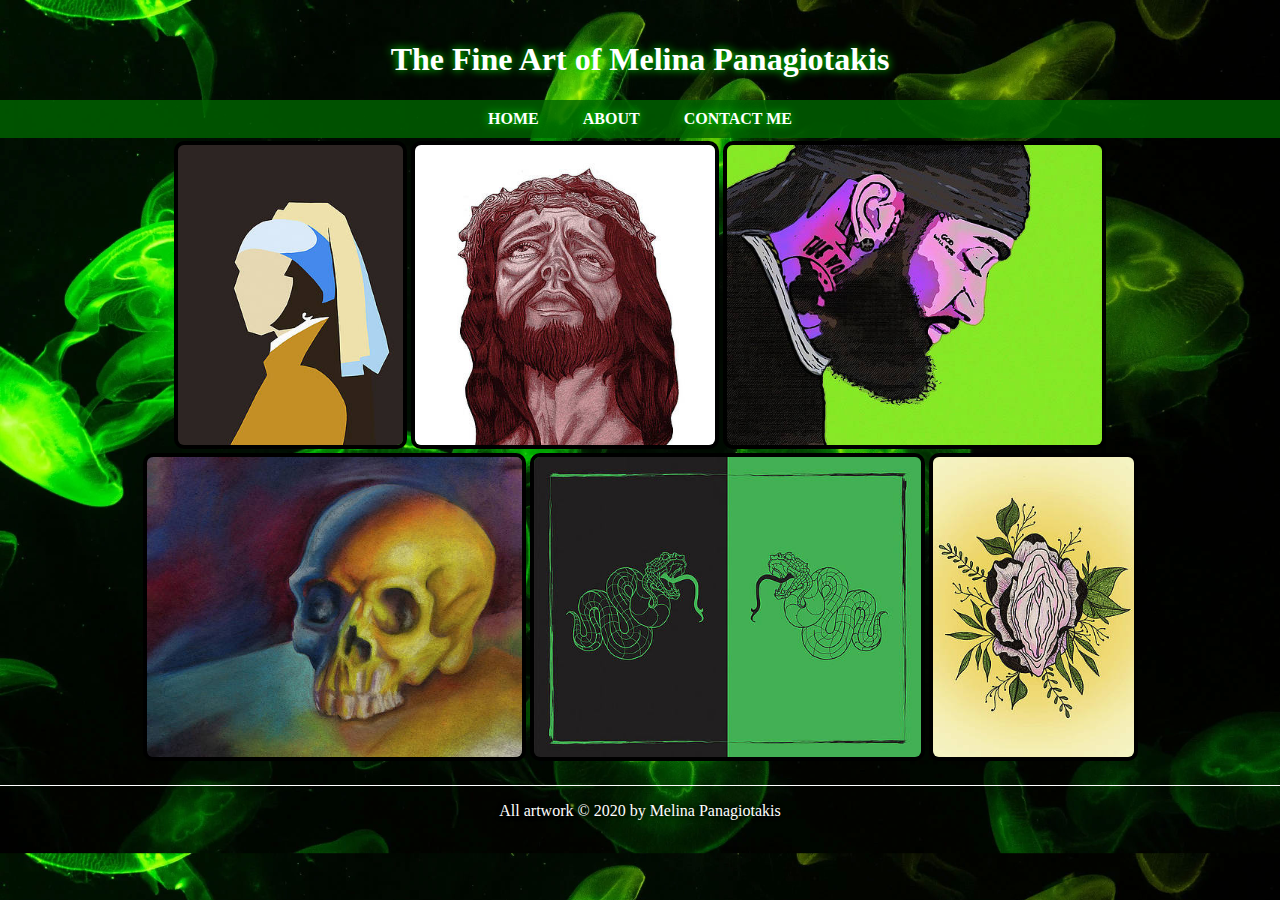
<file: index.html>
<!DOCTYPE html>
<html>
	<head>
		<title>Meli's Beehive | The Fine Art of Melina Panagiotakis</title>
		<link rel="stylesheet" href="style.css">
	</head>
	<body>
		<header>
			<h1>The Fine Art of Melina Panagiotakis</h1>
			<nav>
				<a href="index.html">HOME</a>
				<a href="about.html">ABOUT</a>
				<a href="">CONTACT ME</a>
			</nav>
		</header>
		<div class="gallery">
			<a href="https://melisbeehive.com/featured/rendition-of-girl-with-a-pearl-earring-by-johannes-vermeer-melina-panagiotakis.html"><img src="images/rendition-of-girl-with-a-pearl-earrings.jpg"></a>
			<a href="https://melisbeehive.com/featured/resurrection-melina-panagiotakis.html"><img src="images/resurrection.jpg"></a>
			<a href="https://melisbeehive.com/featured/nipsey-hussle-melina-panagiotakis.html"><img src="images/nipple-hussey.jpg"></a>
			<a href="https://melisbeehive.com/featured/i-feel-nothing-melina-panagiotakis.html"><img src="images/pastel-skull.jpg"></a>
			<a href="https://melisbeehive.com/featured/alter-ego-melina-panagiotakis.html"><img src="images/alter-ego.jpg"></a>
			<a href="https://melisbeehive.com/featured/floral-pish-melina-panagiotakis.html"><img src="images/floral-pish.jpg"></a>
		</div>
		<footer>
			<p>
				All artwork &#169; 2020 by Melina Panagiotakis
			</p>
		</footer>
	</body>
</html>
</file>
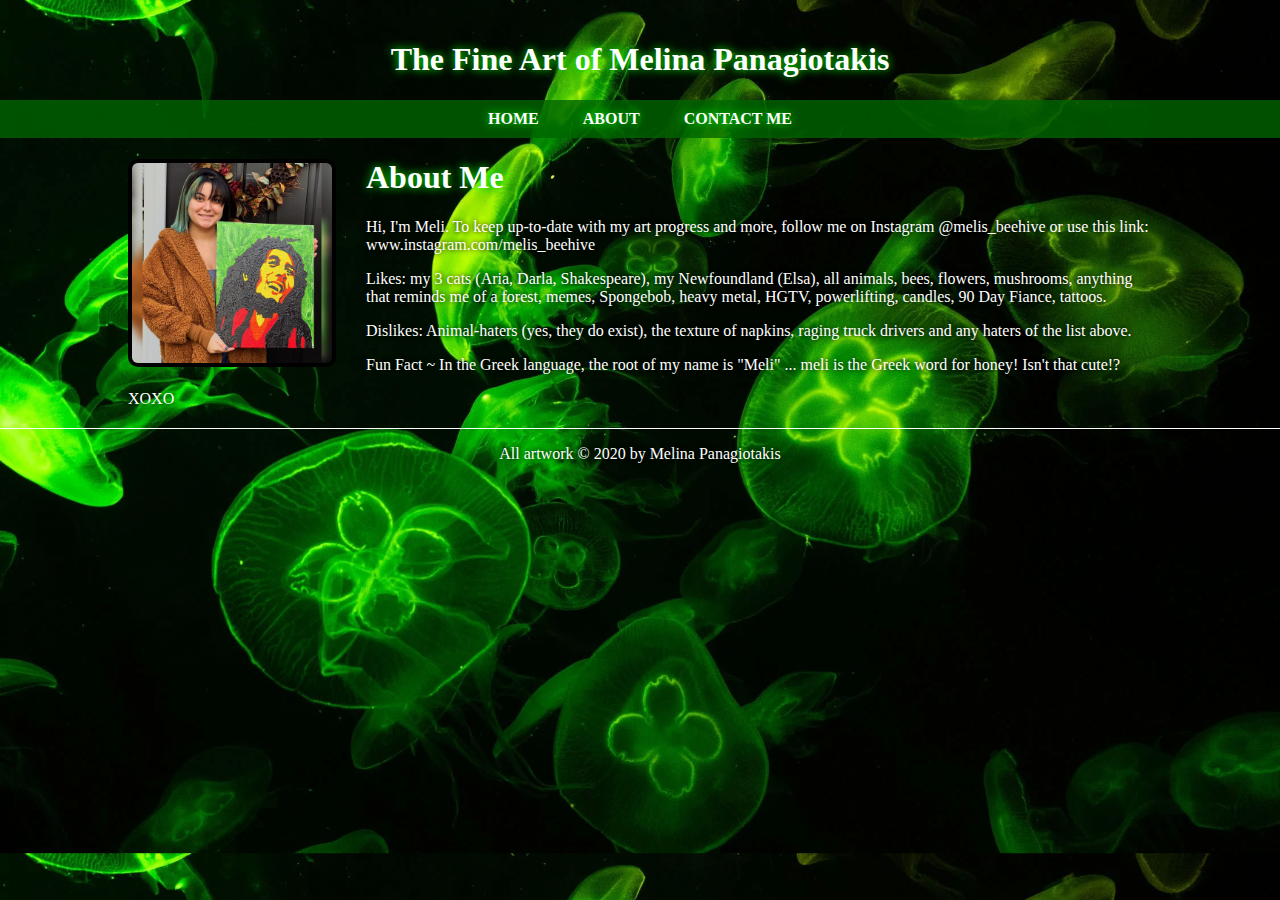
<file: about.html>
<!DOCTYPE html>
<html>
	<head>
		<title>Meli's Beehive | The Fine Art of Melina Panagiotakis</title>
		<link rel="stylesheet" href="style.css">
	</head>
	<body>
		<header>
			<h1>The Fine Art of Melina Panagiotakis</h1>
			<nav>
				<a href="index.html">HOME</a>
				<a href="about.html">ABOUT</a>
				<a href="">CONTACT ME</a>
			</nav>
		</header>
		<section>
			<div class="section-inner">
				<img id="about-photo" src="images/meli.jpg">
				<h1>About Me</h1>
				<p>
					Hi, I'm Meli. To keep up-to-date with my art progress and more, follow me on Instagram
					@melis_beehive or use this link: www.instagram.com/melis_beehive 
				</p>
				<p>
					Likes: my 3 cats (Aria, Darla, Shakespeare), my Newfoundland (Elsa), all animals, bees, flowers, mushrooms, anything that reminds me of a forest, memes, Spongebob, heavy metal, HGTV, powerlifting, candles, 90 Day Fiance, tattoos.
				</p>
				<p>
					Dislikes: Animal-haters (yes, they do exist), the texture of napkins, raging truck drivers and any haters of the list above.
				</p>
				<p>
					Fun Fact ~
					In the Greek language, the root of my name is "Meli" ... meli is the Greek word for honey!
					Isn't that cute!?
				</p>
				<p>
					XOXO
				</p>
			</div>
		</section>
		<footer>
			<p>
				All artwork &#169; 2020 by Melina Panagiotakis
			</p>
		</footer>
	</body>
</html>
</file>
<file: style.css>
/* CSS Document */

body
{
	margin: 0;
	padding: 0;
	background: url("images/background.jpg");
	background-size: 100% auto;
	color: #ffffff;
}
header
{
	text-align: center;
	padding-top: 20px;
}

h1
{
	text-shadow: 0 0 10px #00ff00;
}

nav
{
	background: rgba(0, 100, 0, 0.8);
	text-align: center;
	margin: 3px 0;
}
nav a
{
	color: #fff;
	padding: 10px 20px;
	display: inline-block;
	text-decoration: none;
	font-weight: 600;
	text-shadow: 0 0 10px #00ff00;
}

.gallery
{
	text-align: center;
}

.gallery img
{
	height: 300px;
	border: 4px solid #000000;
	border-radius: 10px;
}

.gallery img:hover
{
	opacity: 0.8;
}

footer
{
	border-top: 1px solid #fff;
	text-align: center;
	margin-top: 20px;
}

.section-inner
{
	width: 80%;
	margin: 0 auto;
}

#about-photo
{
	width: 200px;
	float: left;
	margin-right: 30px;
	border: 4px solid #000000;
	border-radius: 10px;
}

p
{
	text-shadow: 0 0 5px #000000;
}
</file>
